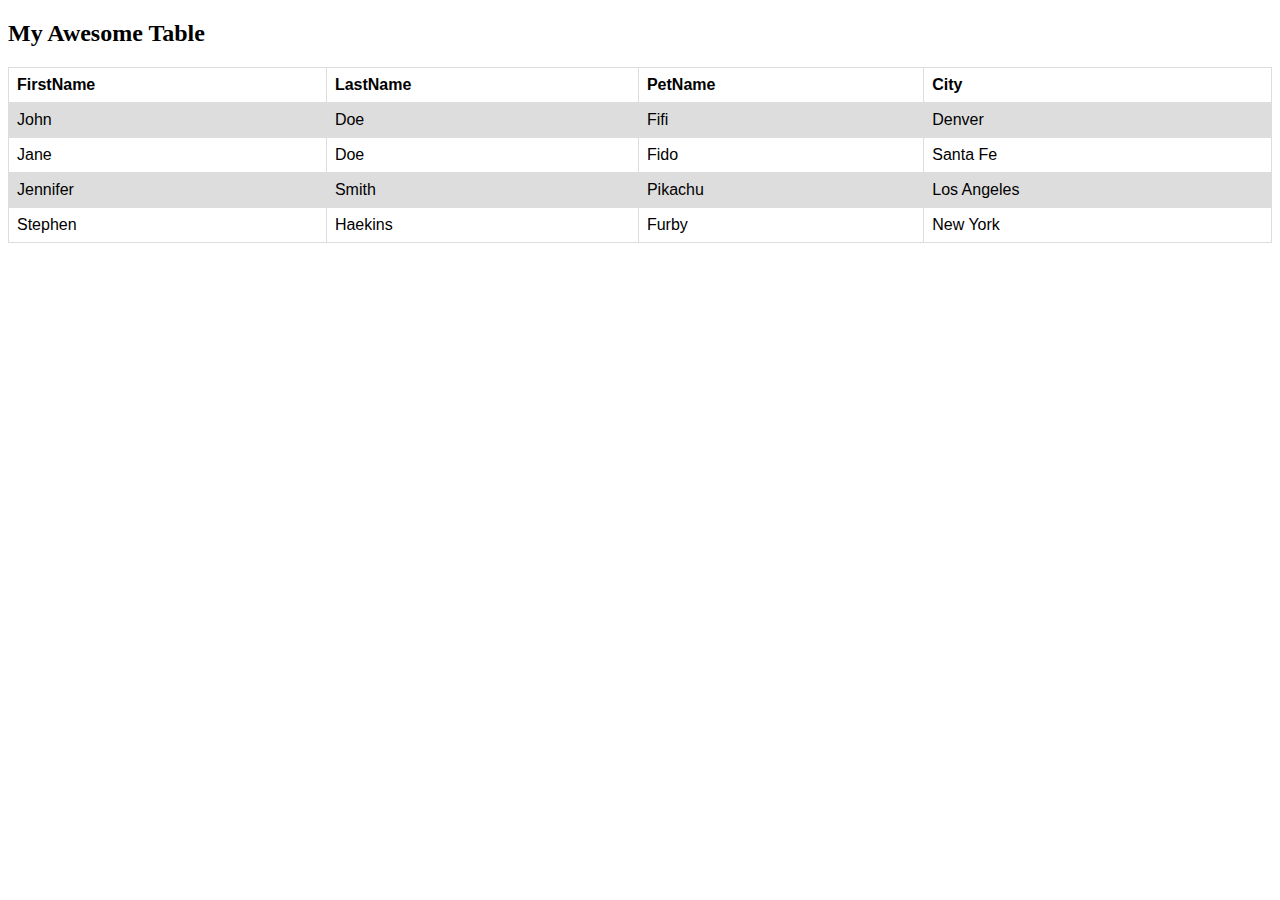
<file: index.html>
<!DOCTYPE html>
<html lang="en">
<head>
    <meta charset="UTF-8">
    <meta name="viewport" content="width=device-width, initial-scale=1.0">
    <title>Homework Table</title>
    <style>
        table {
          font-family: arial, sans-serif;
          border-collapse: collapse;
          width: 100%;
        }
        
        td, th {
          border: 1px solid #dddddd;
          text-align: left;
          padding: 8px;
        }
        
        tr:nth-child(even) {
          background-color: #dddddd;
        }
        </style>
</head>
<body>
    <h2>My Awesome Table</h2>

<table>
  <tr>
    <th>FirstName</th>
    <th>LastName</th>
    <th>PetName</th>
    <th>City</th>
  </tr>
  <tr>
    <td>John</td>
    <td>Doe</td>
    <td>Fifi</td>
    <td>Denver</td>
  </tr>
  <tr>
    <td>Jane</td>
    <td>Doe</td>
    <td>Fido</td>
    <td>Santa Fe</td>
  </tr>
  <tr>
    <td>Jennifer</td>
    <td>Smith</td>
    <td>Pikachu</td>
    <td>Los Angeles</td>
  </tr>
  <tr>
    <td>Stephen</td>
    <td>Haekins</td>
    <td>Furby</td>
    <td>New York</td>
  </tr>
</body>
</html>
</file>
